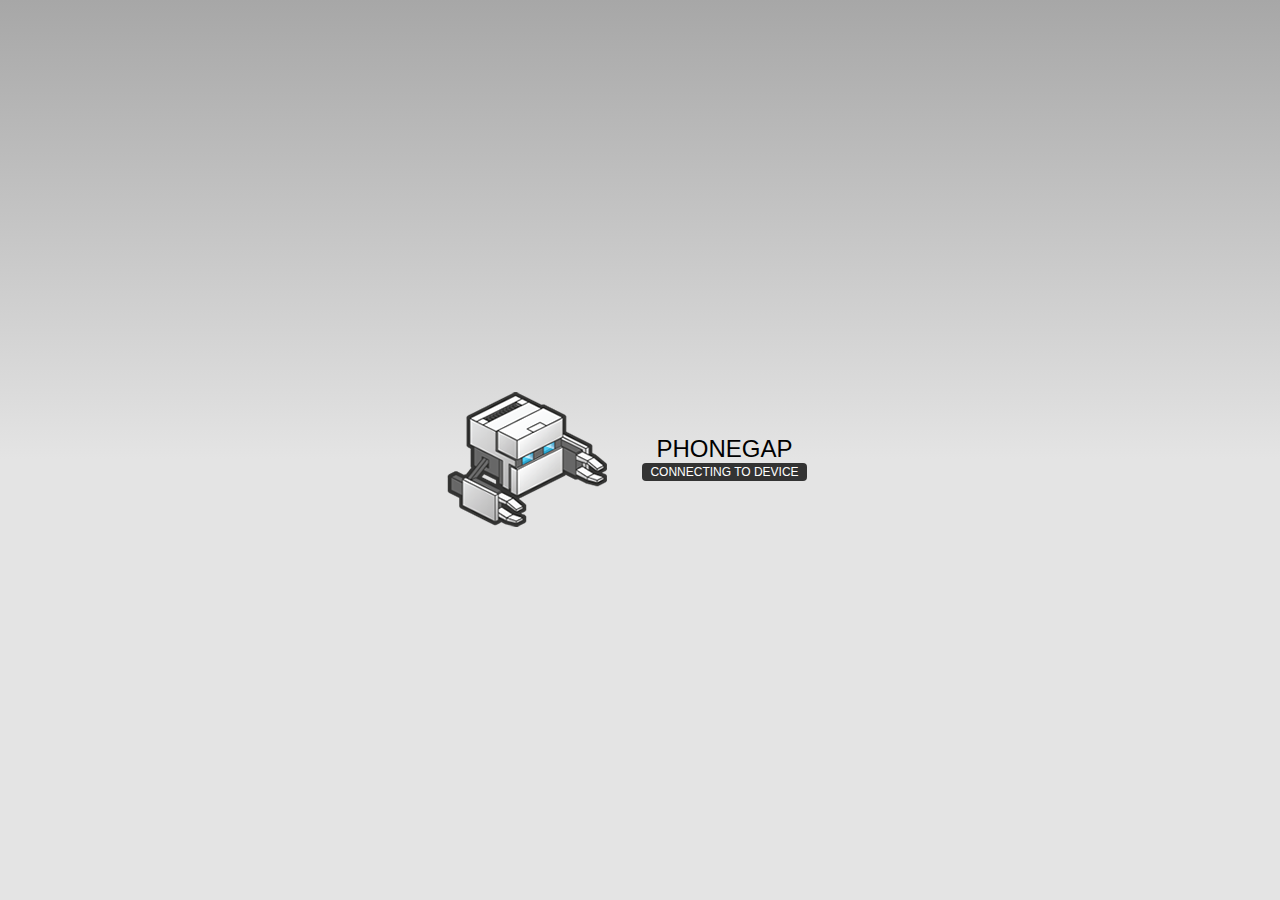
<file: platforms/ios/www/index.html>
<!DOCTYPE html>
<!--
    Copyright (c) 2012-2014 Adobe Systems Incorporated. All rights reserved.

    Licensed to the Apache Software Foundation (ASF) under one
    or more contributor license agreements.  See the NOTICE file
    distributed with this work for additional information
    regarding copyright ownership.  The ASF licenses this file
    to you under the Apache License, Version 2.0 (the
    "License"); you may not use this file except in compliance
    with the License.  You may obtain a copy of the License at

    http://www.apache.org/licenses/LICENSE-2.0

    Unless required by applicable law or agreed to in writing,
    software distributed under the License is distributed on an
    "AS IS" BASIS, WITHOUT WARRANTIES OR CONDITIONS OF ANY
     KIND, either express or implied.  See the License for the
    specific language governing permissions and limitations
    under the License.
-->
<html>
    <head>
        <meta charset="utf-8" />
        <meta name="format-detection" content="telephone=no" />
        <meta name="msapplication-tap-highlight" content="no" />
        <!-- WARNING: for iOS 7, remove the width=device-width and height=device-height attributes. See https://issues.apache.org/jira/browse/CB-4323 -->
        <meta name="viewport" content="user-scalable=no, initial-scale=1, maximum-scale=1, minimum-scale=1, width=device-width, height=device-height, target-densitydpi=device-dpi" />
        <link rel="stylesheet" type="text/css" href="css/index.css" />
        <title>Hello World</title>
    </head>
    <body>
        <div class="app">
            <h1>PhoneGap</h1>
            <div id="deviceready" class="blink">
                <p class="event listening">Connecting to Device</p>
                <p class="event received">Device is Ready</p>
            </div>
        </div>
        <script type="text/javascript" src="cordova.js"></script>
        <script type="text/javascript" src="js/index.js"></script>
        <script type="text/javascript">
            app.initialize();
        </script>
    </body>
</html>
</file>
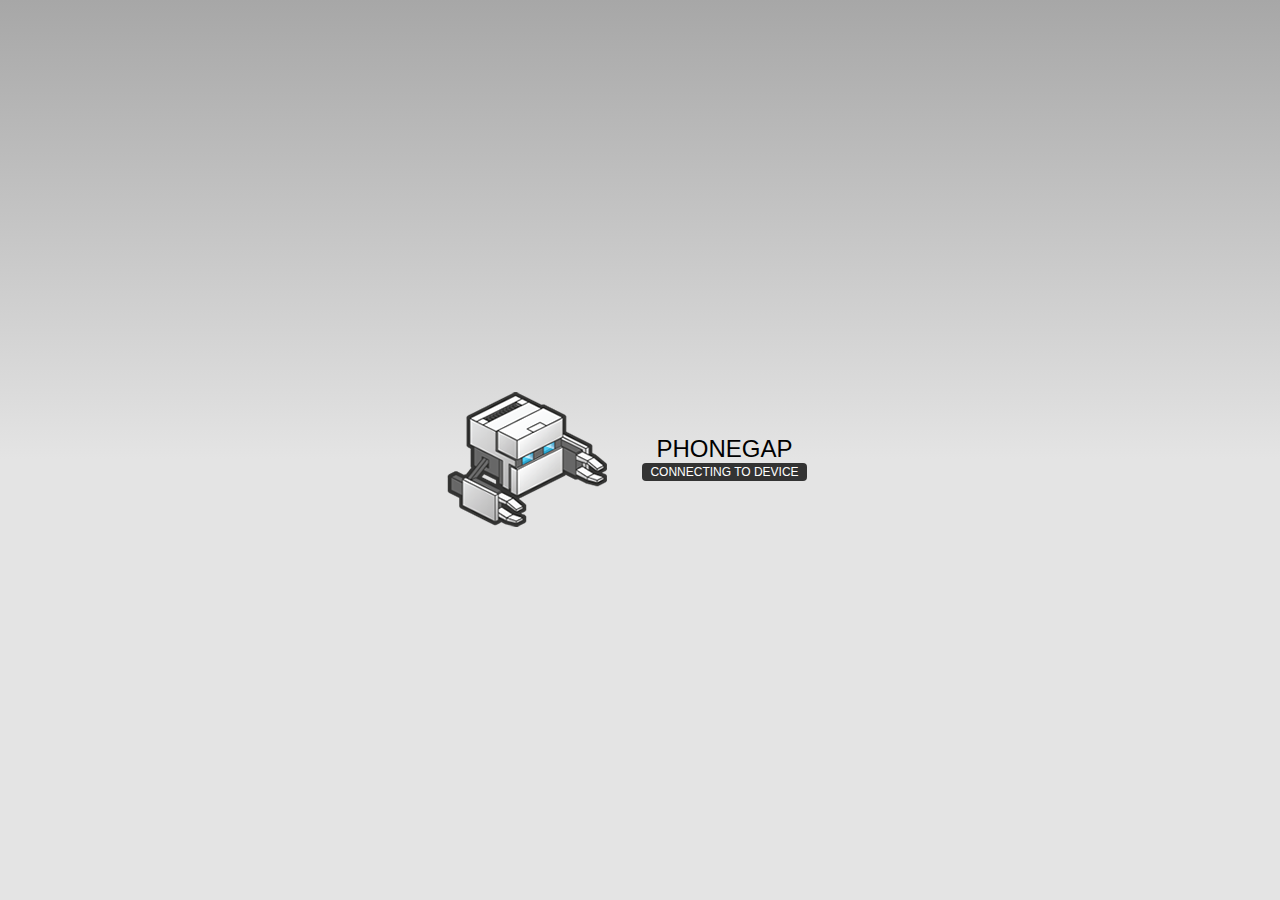
<file: platforms/windows/www/index.html>
﻿<!DOCTYPE html>
<!--
    Copyright (c) 2012-2014 Adobe Systems Incorporated. All rights reserved.

    Licensed to the Apache Software Foundation (ASF) under one
    or more contributor license agreements.  See the NOTICE file
    distributed with this work for additional information
    regarding copyright ownership.  The ASF licenses this file
    to you under the Apache License, Version 2.0 (the
    "License"); you may not use this file except in compliance
    with the License.  You may obtain a copy of the License at

    http://www.apache.org/licenses/LICENSE-2.0

    Unless required by applicable law or agreed to in writing,
    software distributed under the License is distributed on an
    "AS IS" BASIS, WITHOUT WARRANTIES OR CONDITIONS OF ANY
     KIND, either express or implied.  See the License for the
    specific language governing permissions and limitations
    under the License.
-->
<html>
    <head>
        <meta charset="utf-8" />
        <meta name="format-detection" content="telephone=no" />
        <meta name="msapplication-tap-highlight" content="no" />
        <!-- WARNING: for iOS 7, remove the width=device-width and height=device-height attributes. See https://issues.apache.org/jira/browse/CB-4323 -->
        <meta name="viewport" content="user-scalable=no, initial-scale=1, maximum-scale=1, minimum-scale=1, width=device-width, height=device-height, target-densitydpi=device-dpi" />
        <link rel="stylesheet" type="text/css" href="css/index.css" />
        <title>Hello World</title>
    </head>
    <body>
        <div class="app">
            <h1>PhoneGap</h1>
            <div id="deviceready" class="blink">
                <p class="event listening">Connecting to Device</p>
                <p class="event received">Device is Ready</p>
            </div>
        </div>
        <script type="text/javascript" src="cordova.js"></script>
        <script type="text/javascript" src="js/index.js"></script>
        <script type="text/javascript">
            app.initialize();
        </script>
    </body>
</html>
</file>
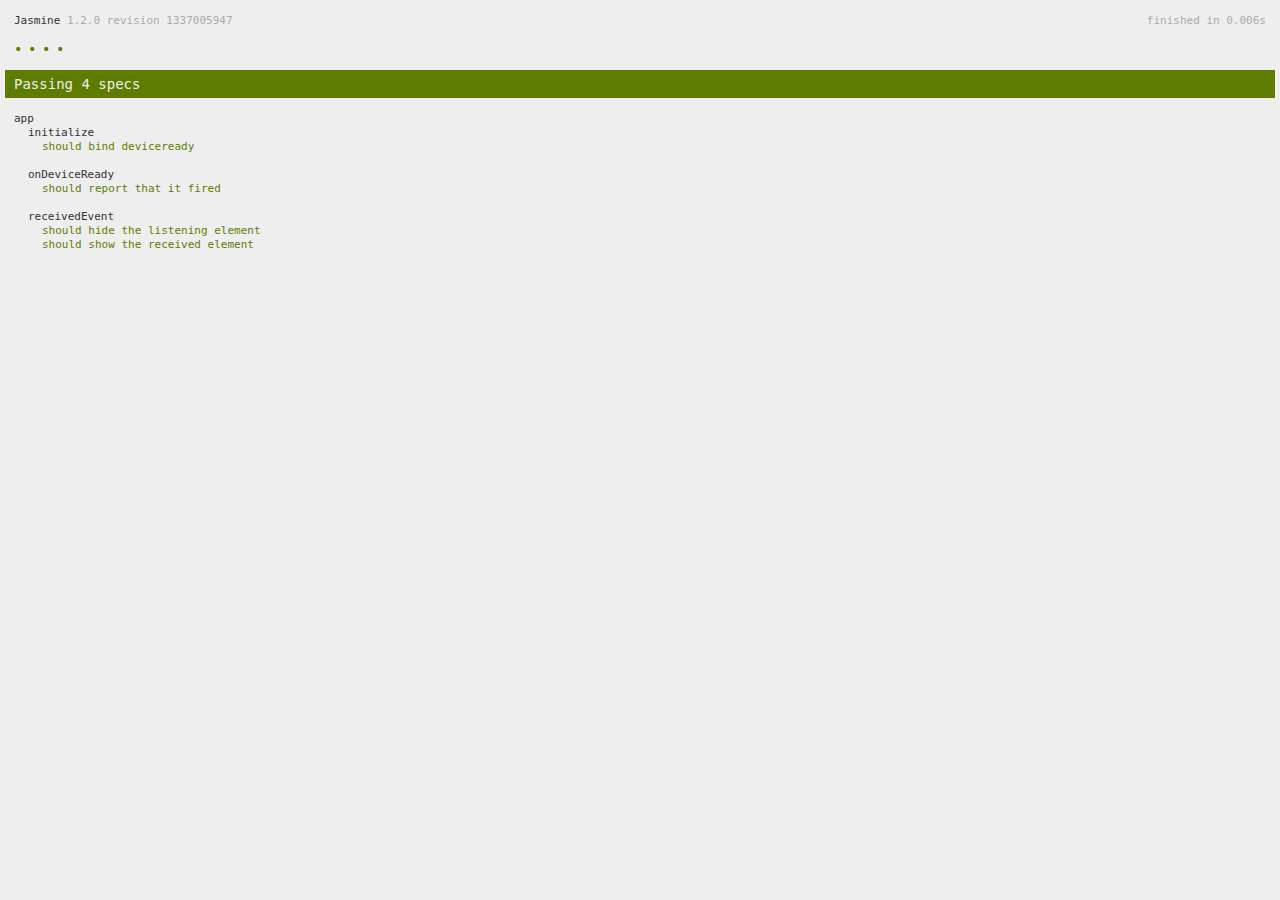
<file: www/spec.html>
<!DOCTYPE html>
<!--
    Licensed to the Apache Software Foundation (ASF) under one
    or more contributor license agreements.  See the NOTICE file
    distributed with this work for additional information
    regarding copyright ownership.  The ASF licenses this file
    to you under the Apache License, Version 2.0 (the
    "License"); you may not use this file except in compliance
    with the License.  You may obtain a copy of the License at

    http://www.apache.org/licenses/LICENSE-2.0

    Unless required by applicable law or agreed to in writing,
    software distributed under the License is distributed on an
    "AS IS" BASIS, WITHOUT WARRANTIES OR CONDITIONS OF ANY
     KIND, either express or implied.  See the License for the
    specific language governing permissions and limitations
    under the License.
-->
<html>
    <head>
        <title>Jasmine Spec Runner</title>

        <!-- jasmine source -->
        <link rel="shortcut icon" type="image/png" href="spec/lib/jasmine-1.2.0/jasmine_favicon.png">
        <link rel="stylesheet" type="text/css" href="spec/lib/jasmine-1.2.0/jasmine.css">
        <script type="text/javascript" src="spec/lib/jasmine-1.2.0/jasmine.js"></script>
        <script type="text/javascript" src="spec/lib/jasmine-1.2.0/jasmine-html.js"></script>

        <!-- include source files here... -->
        <script type="text/javascript" src="js/index.js"></script>

        <!-- include spec files here... -->
        <script type="text/javascript" src="spec/helper.js"></script>
        <script type="text/javascript" src="spec/index.js"></script>

        <script type="text/javascript">
            (function() {
                var jasmineEnv = jasmine.getEnv();
                jasmineEnv.updateInterval = 1000;

                var htmlReporter = new jasmine.HtmlReporter();

                jasmineEnv.addReporter(htmlReporter);

                jasmineEnv.specFilter = function(spec) {
                    return htmlReporter.specFilter(spec);
                };

                var currentWindowOnload = window.onload;

                window.onload = function() {
                    if (currentWindowOnload) {
                        currentWindowOnload();
                    }
                    execJasmine();
                };

                function execJasmine() {
                    jasmineEnv.execute();
                }
            })();
        </script>
    </head>
    <body>
        <div id="stage" style="display:none;"></div>
    </body>
</html>
</file>
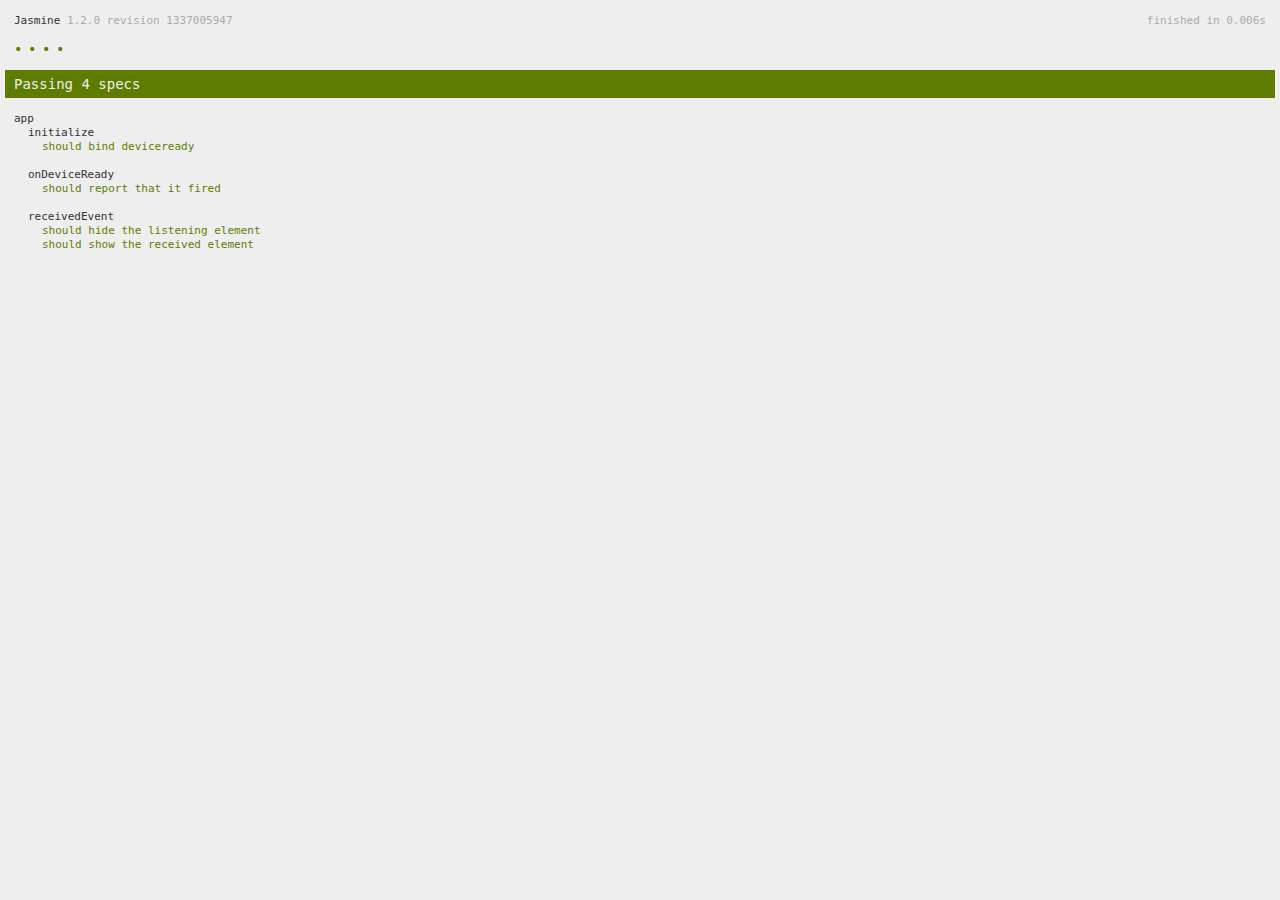
<file: platforms/windows/www/spec.html>
﻿<!DOCTYPE html>
<!--
    Licensed to the Apache Software Foundation (ASF) under one
    or more contributor license agreements.  See the NOTICE file
    distributed with this work for additional information
    regarding copyright ownership.  The ASF licenses this file
    to you under the Apache License, Version 2.0 (the
    "License"); you may not use this file except in compliance
    with the License.  You may obtain a copy of the License at

    http://www.apache.org/licenses/LICENSE-2.0

    Unless required by applicable law or agreed to in writing,
    software distributed under the License is distributed on an
    "AS IS" BASIS, WITHOUT WARRANTIES OR CONDITIONS OF ANY
     KIND, either express or implied.  See the License for the
    specific language governing permissions and limitations
    under the License.
-->
<html>
    <head>
        <title>Jasmine Spec Runner</title>

        <!-- jasmine source -->
        <link rel="shortcut icon" type="image/png" href="spec/lib/jasmine-1.2.0/jasmine_favicon.png">
        <link rel="stylesheet" type="text/css" href="spec/lib/jasmine-1.2.0/jasmine.css">
        <script type="text/javascript" src="spec/lib/jasmine-1.2.0/jasmine.js"></script>
        <script type="text/javascript" src="spec/lib/jasmine-1.2.0/jasmine-html.js"></script>

        <!-- include source files here... -->
        <script type="text/javascript" src="js/index.js"></script>

        <!-- include spec files here... -->
        <script type="text/javascript" src="spec/helper.js"></script>
        <script type="text/javascript" src="spec/index.js"></script>

        <script type="text/javascript">
            (function() {
                var jasmineEnv = jasmine.getEnv();
                jasmineEnv.updateInterval = 1000;

                var htmlReporter = new jasmine.HtmlReporter();

                jasmineEnv.addReporter(htmlReporter);

                jasmineEnv.specFilter = function(spec) {
                    return htmlReporter.specFilter(spec);
                };

                var currentWindowOnload = window.onload;

                window.onload = function() {
                    if (currentWindowOnload) {
                        currentWindowOnload();
                    }
                    execJasmine();
                };

                function execJasmine() {
                    jasmineEnv.execute();
                }
            })();
        </script>
    </head>
    <body>
        <div id="stage" style="display:none;"></div>
    </body>
</html>
</file>
<file: www/spec/lib/jasmine-1.2.0/jasmine.css>
body { background-color: #eeeeee; padding: 0; margin: 5px; overflow-y: scroll; }

#HTMLReporter { font-size: 11px; font-family: Monaco, "Lucida Console", monospace; line-height: 14px; color: #333333; }
#HTMLReporter a { text-decoration: none; }
#HTMLReporter a:hover { text-decoration: underline; }
#HTMLReporter p, #HTMLReporter h1, #HTMLReporter h2, #HTMLReporter h3, #HTMLReporter h4, #HTMLReporter h5, #HTMLReporter h6 { margin: 0; line-height: 14px; }
#HTMLReporter .banner, #HTMLReporter .symbolSummary, #HTMLReporter .summary, #HTMLReporter .resultMessage, #HTMLReporter .specDetail .description, #HTMLReporter .alert .bar, #HTMLReporter .stackTrace { padding-left: 9px; padding-right: 9px; }
#HTMLReporter #jasmine_content { position: fixed; right: 100%; }
#HTMLReporter .version { color: #aaaaaa; }
#HTMLReporter .banner { margin-top: 14px; }
#HTMLReporter .duration { color: #aaaaaa; float: right; }
#HTMLReporter .symbolSummary { overflow: hidden; *zoom: 1; margin: 14px 0; }
#HTMLReporter .symbolSummary li { display: block; float: left; height: 7px; width: 14px; margin-bottom: 7px; font-size: 16px; }
#HTMLReporter .symbolSummary li.passed { font-size: 14px; }
#HTMLReporter .symbolSummary li.passed:before { color: #5e7d00; content: "\02022"; }
#HTMLReporter .symbolSummary li.failed { line-height: 9px; }
#HTMLReporter .symbolSummary li.failed:before { color: #b03911; content: "x"; font-weight: bold; margin-left: -1px; }
#HTMLReporter .symbolSummary li.skipped { font-size: 14px; }
#HTMLReporter .symbolSummary li.skipped:before { color: #bababa; content: "\02022"; }
#HTMLReporter .symbolSummary li.pending { line-height: 11px; }
#HTMLReporter .symbolSummary li.pending:before { color: #aaaaaa; content: "-"; }
#HTMLReporter .bar { line-height: 28px; font-size: 14px; display: block; color: #eee; }
#HTMLReporter .runningAlert { background-color: #666666; }
#HTMLReporter .skippedAlert { background-color: #aaaaaa; }
#HTMLReporter .skippedAlert:first-child { background-color: #333333; }
#HTMLReporter .skippedAlert:hover { text-decoration: none; color: white; text-decoration: underline; }
#HTMLReporter .passingAlert { background-color: #a6b779; }
#HTMLReporter .passingAlert:first-child { background-color: #5e7d00; }
#HTMLReporter .failingAlert { background-color: #cf867e; }
#HTMLReporter .failingAlert:first-child { background-color: #b03911; }
#HTMLReporter .results { margin-top: 14px; }
#HTMLReporter #details { display: none; }
#HTMLReporter .resultsMenu, #HTMLReporter .resultsMenu a { background-color: #fff; color: #333333; }
#HTMLReporter.showDetails .summaryMenuItem { font-weight: normal; text-decoration: inherit; }
#HTMLReporter.showDetails .summaryMenuItem:hover { text-decoration: underline; }
#HTMLReporter.showDetails .detailsMenuItem { font-weight: bold; text-decoration: underline; }
#HTMLReporter.showDetails .summary { display: none; }
#HTMLReporter.showDetails #details { display: block; }
#HTMLReporter .summaryMenuItem { font-weight: bold; text-decoration: underline; }
#HTMLReporter .summary { margin-top: 14px; }
#HTMLReporter .summary .suite .suite, #HTMLReporter .summary .specSummary { margin-left: 14px; }
#HTMLReporter .summary .specSummary.passed a { color: #5e7d00; }
#HTMLReporter .summary .specSummary.failed a { color: #b03911; }
#HTMLReporter .description + .suite { margin-top: 0; }
#HTMLReporter .suite { margin-top: 14px; }
#HTMLReporter .suite a { color: #333333; }
#HTMLReporter #details .specDetail { margin-bottom: 28px; }
#HTMLReporter #details .specDetail .description { display: block; color: white; background-color: #b03911; }
#HTMLReporter .resultMessage { padding-top: 14px; color: #333333; }
#HTMLReporter .resultMessage span.result { display: block; }
#HTMLReporter .stackTrace { margin: 5px 0 0 0; max-height: 224px; overflow: auto; line-height: 18px; color: #666666; border: 1px solid #ddd; background: white; white-space: pre; }

#TrivialReporter { padding: 8px 13px; position: absolute; top: 0; bottom: 0; left: 0; right: 0; overflow-y: scroll; background-color: white; font-family: "Helvetica Neue Light", "Lucida Grande", "Calibri", "Arial", sans-serif; /*.resultMessage {*/ /*white-space: pre;*/ /*}*/ }
#TrivialReporter a:visited, #TrivialReporter a { color: #303; }
#TrivialReporter a:hover, #TrivialReporter a:active { color: blue; }
#TrivialReporter .run_spec { float: right; padding-right: 5px; font-size: .8em; text-decoration: none; }
#TrivialReporter .banner { color: #303; background-color: #fef; padding: 5px; }
#TrivialReporter .logo { float: left; font-size: 1.1em; padding-left: 5px; }
#TrivialReporter .logo .version { font-size: .6em; padding-left: 1em; }
#TrivialReporter .runner.running { background-color: yellow; }
#TrivialReporter .options { text-align: right; font-size: .8em; }
#TrivialReporter .suite { border: 1px outset gray; margin: 5px 0; padding-left: 1em; }
#TrivialReporter .suite .suite { margin: 5px; }
#TrivialReporter .suite.passed { background-color: #dfd; }
#TrivialReporter .suite.failed { background-color: #fdd; }
#TrivialReporter .spec { margin: 5px; padding-left: 1em; clear: both; }
#TrivialReporter .spec.failed, #TrivialReporter .spec.passed, #TrivialReporter .spec.skipped { padding-bottom: 5px; border: 1px solid gray; }
#TrivialReporter .spec.failed { background-color: #fbb; border-color: red; }
#TrivialReporter .spec.passed { background-color: #bfb; border-color: green; }
#TrivialReporter .spec.skipped { background-color: #bbb; }
#TrivialReporter .messages { border-left: 1px dashed gray; padding-left: 1em; padding-right: 1em; }
#TrivialReporter .passed { background-color: #cfc; display: none; }
#TrivialReporter .failed { background-color: #fbb; }
#TrivialReporter .skipped { color: #777; background-color: #eee; display: none; }
#TrivialReporter .resultMessage span.result { display: block; line-height: 2em; color: black; }
#TrivialReporter .resultMessage .mismatch { color: black; }
#TrivialReporter .stackTrace { white-space: pre; font-size: .8em; margin-left: 10px; max-height: 5em; overflow: auto; border: 1px inset red; padding: 1em; background: #eef; }
#TrivialReporter .finished-at { padding-left: 1em; font-size: .6em; }
#TrivialReporter.show-passed .passed, #TrivialReporter.show-skipped .skipped { display: block; }
#TrivialReporter #jasmine_content { position: fixed; right: 100%; }
#TrivialReporter .runner { border: 1px solid gray; display: block; margin: 5px 0; padding: 2px 0 2px 10px; }
</file>
<file: platforms/windows/www/spec/lib/jasmine-1.2.0/jasmine.css>
﻿body { background-color: #eeeeee; padding: 0; margin: 5px; overflow-y: scroll; }

#HTMLReporter { font-size: 11px; font-family: Monaco, "Lucida Console", monospace; line-height: 14px; color: #333333; }
#HTMLReporter a { text-decoration: none; }
#HTMLReporter a:hover { text-decoration: underline; }
#HTMLReporter p, #HTMLReporter h1, #HTMLReporter h2, #HTMLReporter h3, #HTMLReporter h4, #HTMLReporter h5, #HTMLReporter h6 { margin: 0; line-height: 14px; }
#HTMLReporter .banner, #HTMLReporter .symbolSummary, #HTMLReporter .summary, #HTMLReporter .resultMessage, #HTMLReporter .specDetail .description, #HTMLReporter .alert .bar, #HTMLReporter .stackTrace { padding-left: 9px; padding-right: 9px; }
#HTMLReporter #jasmine_content { position: fixed; right: 100%; }
#HTMLReporter .version { color: #aaaaaa; }
#HTMLReporter .banner { margin-top: 14px; }
#HTMLReporter .duration { color: #aaaaaa; float: right; }
#HTMLReporter .symbolSummary { overflow: hidden; *zoom: 1; margin: 14px 0; }
#HTMLReporter .symbolSummary li { display: block; float: left; height: 7px; width: 14px; margin-bottom: 7px; font-size: 16px; }
#HTMLReporter .symbolSummary li.passed { font-size: 14px; }
#HTMLReporter .symbolSummary li.passed:before { color: #5e7d00; content: "\02022"; }
#HTMLReporter .symbolSummary li.failed { line-height: 9px; }
#HTMLReporter .symbolSummary li.failed:before { color: #b03911; content: "x"; font-weight: bold; margin-left: -1px; }
#HTMLReporter .symbolSummary li.skipped { font-size: 14px; }
#HTMLReporter .symbolSummary li.skipped:before { color: #bababa; content: "\02022"; }
#HTMLReporter .symbolSummary li.pending { line-height: 11px; }
#HTMLReporter .symbolSummary li.pending:before { color: #aaaaaa; content: "-"; }
#HTMLReporter .bar { line-height: 28px; font-size: 14px; display: block; color: #eee; }
#HTMLReporter .runningAlert { background-color: #666666; }
#HTMLReporter .skippedAlert { background-color: #aaaaaa; }
#HTMLReporter .skippedAlert:first-child { background-color: #333333; }
#HTMLReporter .skippedAlert:hover { text-decoration: none; color: white; text-decoration: underline; }
#HTMLReporter .passingAlert { background-color: #a6b779; }
#HTMLReporter .passingAlert:first-child { background-color: #5e7d00; }
#HTMLReporter .failingAlert { background-color: #cf867e; }
#HTMLReporter .failingAlert:first-child { background-color: #b03911; }
#HTMLReporter .results { margin-top: 14px; }
#HTMLReporter #details { display: none; }
#HTMLReporter .resultsMenu, #HTMLReporter .resultsMenu a { background-color: #fff; color: #333333; }
#HTMLReporter.showDetails .summaryMenuItem { font-weight: normal; text-decoration: inherit; }
#HTMLReporter.showDetails .summaryMenuItem:hover { text-decoration: underline; }
#HTMLReporter.showDetails .detailsMenuItem { font-weight: bold; text-decoration: underline; }
#HTMLReporter.showDetails .summary { display: none; }
#HTMLReporter.showDetails #details { display: block; }
#HTMLReporter .summaryMenuItem { font-weight: bold; text-decoration: underline; }
#HTMLReporter .summary { margin-top: 14px; }
#HTMLReporter .summary .suite .suite, #HTMLReporter .summary .specSummary { margin-left: 14px; }
#HTMLReporter .summary .specSummary.passed a { color: #5e7d00; }
#HTMLReporter .summary .specSummary.failed a { color: #b03911; }
#HTMLReporter .description + .suite { margin-top: 0; }
#HTMLReporter .suite { margin-top: 14px; }
#HTMLReporter .suite a { color: #333333; }
#HTMLReporter #details .specDetail { margin-bottom: 28px; }
#HTMLReporter #details .specDetail .description { display: block; color: white; background-color: #b03911; }
#HTMLReporter .resultMessage { padding-top: 14px; color: #333333; }
#HTMLReporter .resultMessage span.result { display: block; }
#HTMLReporter .stackTrace { margin: 5px 0 0 0; max-height: 224px; overflow: auto; line-height: 18px; color: #666666; border: 1px solid #ddd; background: white; white-space: pre; }

#TrivialReporter { padding: 8px 13px; position: absolute; top: 0; bottom: 0; left: 0; right: 0; overflow-y: scroll; background-color: white; font-family: "Helvetica Neue Light", "Lucida Grande", "Calibri", "Arial", sans-serif; /*.resultMessage {*/ /*white-space: pre;*/ /*}*/ }
#TrivialReporter a:visited, #TrivialReporter a { color: #303; }
#TrivialReporter a:hover, #TrivialReporter a:active { color: blue; }
#TrivialReporter .run_spec { float: right; padding-right: 5px; font-size: .8em; text-decoration: none; }
#TrivialReporter .banner { color: #303; background-color: #fef; padding: 5px; }
#TrivialReporter .logo { float: left; font-size: 1.1em; padding-left: 5px; }
#TrivialReporter .logo .version { font-size: .6em; padding-left: 1em; }
#TrivialReporter .runner.running { background-color: yellow; }
#TrivialReporter .options { text-align: right; font-size: .8em; }
#TrivialReporter .suite { border: 1px outset gray; margin: 5px 0; padding-left: 1em; }
#TrivialReporter .suite .suite { margin: 5px; }
#TrivialReporter .suite.passed { background-color: #dfd; }
#TrivialReporter .suite.failed { background-color: #fdd; }
#TrivialReporter .spec { margin: 5px; padding-left: 1em; clear: both; }
#TrivialReporter .spec.failed, #TrivialReporter .spec.passed, #TrivialReporter .spec.skipped { padding-bottom: 5px; border: 1px solid gray; }
#TrivialReporter .spec.failed { background-color: #fbb; border-color: red; }
#TrivialReporter .spec.passed { background-color: #bfb; border-color: green; }
#TrivialReporter .spec.skipped { background-color: #bbb; }
#TrivialReporter .messages { border-left: 1px dashed gray; padding-left: 1em; padding-right: 1em; }
#TrivialReporter .passed { background-color: #cfc; display: none; }
#TrivialReporter .failed { background-color: #fbb; }
#TrivialReporter .skipped { color: #777; background-color: #eee; display: none; }
#TrivialReporter .resultMessage span.result { display: block; line-height: 2em; color: black; }
#TrivialReporter .resultMessage .mismatch { color: black; }
#TrivialReporter .stackTrace { white-space: pre; font-size: .8em; margin-left: 10px; max-height: 5em; overflow: auto; border: 1px inset red; padding: 1em; background: #eef; }
#TrivialReporter .finished-at { padding-left: 1em; font-size: .6em; }
#TrivialReporter.show-passed .passed, #TrivialReporter.show-skipped .skipped { display: block; }
#TrivialReporter #jasmine_content { position: fixed; right: 100%; }
#TrivialReporter .runner { border: 1px solid gray; display: block; margin: 5px 0; padding: 2px 0 2px 10px; }
</file>
<file: platforms/ios/www/css/index.css>
/*
 * Licensed to the Apache Software Foundation (ASF) under one
 * or more contributor license agreements.  See the NOTICE file
 * distributed with this work for additional information
 * regarding copyright ownership.  The ASF licenses this file
 * to you under the Apache License, Version 2.0 (the
 * "License"); you may not use this file except in compliance
 * with the License.  You may obtain a copy of the License at
 *
 * http://www.apache.org/licenses/LICENSE-2.0
 *
 * Unless required by applicable law or agreed to in writing,
 * software distributed under the License is distributed on an
 * "AS IS" BASIS, WITHOUT WARRANTIES OR CONDITIONS OF ANY
 * KIND, either express or implied.  See the License for the
 * specific language governing permissions and limitations
 * under the License.
 */
* {
    -webkit-tap-highlight-color: rgba(0,0,0,0); /* make transparent link selection, adjust last value opacity 0 to 1.0 */
}

body {
    -webkit-touch-callout: none;                /* prevent callout to copy image, etc when tap to hold */
    -webkit-text-size-adjust: none;             /* prevent webkit from resizing text to fit */
    -webkit-user-select: none;                  /* prevent copy paste, to allow, change 'none' to 'text' */
    background-color:#E4E4E4;
    background-image:linear-gradient(top, #A7A7A7 0%, #E4E4E4 51%);
    background-image:-webkit-linear-gradient(top, #A7A7A7 0%, #E4E4E4 51%);
    background-image:-ms-linear-gradient(top, #A7A7A7 0%, #E4E4E4 51%);
    background-image:-webkit-gradient(
        linear,
        left top,
        left bottom,
        color-stop(0, #A7A7A7),
        color-stop(0.51, #E4E4E4)
    );
    background-attachment:fixed;
    font-family:'HelveticaNeue-Light', 'HelveticaNeue', Helvetica, Arial, sans-serif;
    font-size:12px;
    height:100%;
    margin:0px;
    padding:0px;
    text-transform:uppercase;
    width:100%;
}

/* Portrait layout (default) */
.app {
    background:url(../img/logo.png) no-repeat center top; /* 170px x 200px */
    position:absolute;             /* position in the center of the screen */
    left:50%;
    top:50%;
    height:50px;                   /* text area height */
    width:225px;                   /* text area width */
    text-align:center;
    padding:180px 0px 0px 0px;     /* image height is 200px (bottom 20px are overlapped with text) */
    margin:-115px 0px 0px -112px;  /* offset vertical: half of image height and text area height */
                                   /* offset horizontal: half of text area width */
}

/* Landscape layout (with min-width) */
@media screen and (min-aspect-ratio: 1/1) and (min-width:400px) {
    .app {
        background-position:left center;
        padding:75px 0px 75px 170px;  /* padding-top + padding-bottom + text area = image height */
        margin:-90px 0px 0px -198px;  /* offset vertical: half of image height */
                                      /* offset horizontal: half of image width and text area width */
    }
}

h1 {
    font-size:24px;
    font-weight:normal;
    margin:0px;
    overflow:visible;
    padding:0px;
    text-align:center;
}

.event {
    border-radius:4px;
    -webkit-border-radius:4px;
    color:#FFFFFF;
    font-size:12px;
    margin:0px 30px;
    padding:2px 0px;
}

.event.listening {
    background-color:#333333;
    display:block;
}

.event.received {
    background-color:#4B946A;
    display:none;
}

@keyframes fade {
    from { opacity: 1.0; }
    50% { opacity: 0.4; }
    to { opacity: 1.0; }
}
 
@-webkit-keyframes fade {
    from { opacity: 1.0; }
    50% { opacity: 0.4; }
    to { opacity: 1.0; }
}
 
.blink {
    animation:fade 3000ms infinite;
    -webkit-animation:fade 3000ms infinite;
}
</file>
<file: platforms/windows/www/css/index.css>
﻿/*
 * Licensed to the Apache Software Foundation (ASF) under one
 * or more contributor license agreements.  See the NOTICE file
 * distributed with this work for additional information
 * regarding copyright ownership.  The ASF licenses this file
 * to you under the Apache License, Version 2.0 (the
 * "License"); you may not use this file except in compliance
 * with the License.  You may obtain a copy of the License at
 *
 * http://www.apache.org/licenses/LICENSE-2.0
 *
 * Unless required by applicable law or agreed to in writing,
 * software distributed under the License is distributed on an
 * "AS IS" BASIS, WITHOUT WARRANTIES OR CONDITIONS OF ANY
 * KIND, either express or implied.  See the License for the
 * specific language governing permissions and limitations
 * under the License.
 */
* {
    -webkit-tap-highlight-color: rgba(0,0,0,0); /* make transparent link selection, adjust last value opacity 0 to 1.0 */
}

body {
    -webkit-touch-callout: none;                /* prevent callout to copy image, etc when tap to hold */
    -webkit-text-size-adjust: none;             /* prevent webkit from resizing text to fit */
    -webkit-user-select: none;                  /* prevent copy paste, to allow, change 'none' to 'text' */
    background-color:#E4E4E4;
    background-image:linear-gradient(top, #A7A7A7 0%, #E4E4E4 51%);
    background-image:-webkit-linear-gradient(top, #A7A7A7 0%, #E4E4E4 51%);
    background-image:-ms-linear-gradient(top, #A7A7A7 0%, #E4E4E4 51%);
    background-image:-webkit-gradient(
        linear,
        left top,
        left bottom,
        color-stop(0, #A7A7A7),
        color-stop(0.51, #E4E4E4)
    );
    background-attachment:fixed;
    font-family:'HelveticaNeue-Light', 'HelveticaNeue', Helvetica, Arial, sans-serif;
    font-size:12px;
    height:100%;
    margin:0px;
    padding:0px;
    text-transform:uppercase;
    width:100%;
}

/* Portrait layout (default) */
.app {
    background:url(../img/logo.png) no-repeat center top; /* 170px x 200px */
    position:absolute;             /* position in the center of the screen */
    left:50%;
    top:50%;
    height:50px;                   /* text area height */
    width:225px;                   /* text area width */
    text-align:center;
    padding:180px 0px 0px 0px;     /* image height is 200px (bottom 20px are overlapped with text) */
    margin:-115px 0px 0px -112px;  /* offset vertical: half of image height and text area height */
                                   /* offset horizontal: half of text area width */
}

/* Landscape layout (with min-width) */
@media screen and (min-aspect-ratio: 1/1) and (min-width:400px) {
    .app {
        background-position:left center;
        padding:75px 0px 75px 170px;  /* padding-top + padding-bottom + text area = image height */
        margin:-90px 0px 0px -198px;  /* offset vertical: half of image height */
                                      /* offset horizontal: half of image width and text area width */
    }
}

h1 {
    font-size:24px;
    font-weight:normal;
    margin:0px;
    overflow:visible;
    padding:0px;
    text-align:center;
}

.event {
    border-radius:4px;
    -webkit-border-radius:4px;
    color:#FFFFFF;
    font-size:12px;
    margin:0px 30px;
    padding:2px 0px;
}

.event.listening {
    background-color:#333333;
    display:block;
}

.event.received {
    background-color:#4B946A;
    display:none;
}

@keyframes fade {
    from { opacity: 1.0; }
    50% { opacity: 0.4; }
    to { opacity: 1.0; }
}
 
@-webkit-keyframes fade {
    from { opacity: 1.0; }
    50% { opacity: 0.4; }
    to { opacity: 1.0; }
}
 
.blink {
    animation:fade 3000ms infinite;
    -webkit-animation:fade 3000ms infinite;
}
</file>
